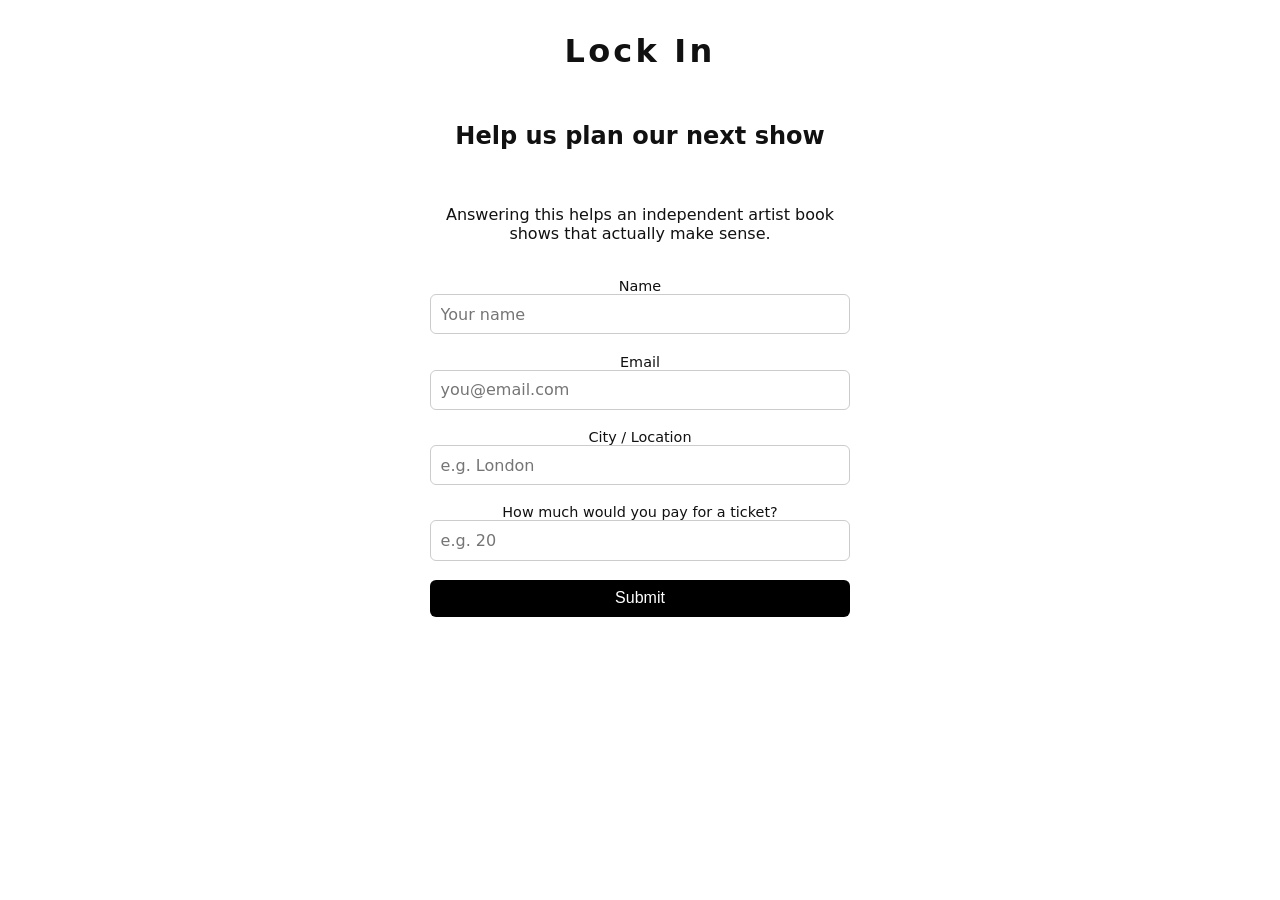
<file: CONTACT.html>
<!DOCTYPE html>
<html lang="en">
<head>
    <meta charset="UTF-8">
    <meta name="viewport" content="width=device-width, initial-scale=1.0">
    <title>Lock In - MMK</title>
    <link rel="stylesheet" href="../css/styles.css">
</head>

<body>
    
    <header class="site-header">
        <h1>Lock In</h1>
    </header>

    <main>
        <section class="contact">
            <!-- Audience planning form: collects demand and pricing signals for future shows -->
            <form class="ticket-form" id="ticketForm">
                <h2>Help us plan our next show </h2>
                <p>Answering this helps an independent artist book shows that actually make sense.</p>
                <label>
                    Name
                    <input type="text" name="name" placeholder="Your name" required>
                </label>

                <label>
                    Email
                    <input type="email" name="email" placeholder="you@email.com" required>
                </label>

                <label>
                    City / Location
                    <input type="text" name="location" placeholder="e.g. London">
                </label>
                
                <label>
                    How much would you pay for a ticket?
                    <input type="number" name="price" placeholder="e.g. 20">
                </label>

                <button type="submit">Submit</button>
            </form>
        </section>
        <script type="module">
            import { createClient } from "https://esm.sh/@supabase/supabase-js@2";

            const supabaseUrl = "https://mfzvlwxcnuqvzftjlmfo.supabase.co";
            const supabaseKey = "sb_publishable_8uvuMz-fPZ1bHJoOqbqLiA_Cm1HWmnA";

            // Connect this page to Supabase so submissions can be saved centrally
            const supabase = createClient(supabaseUrl, supabaseKey);

            // Submit form answers to the "tickets" table when the user clicks Submit
            document.getElementById("ticketForm").addEventListener("submit", async function (e) {
                e.preventDefault();

                // Convert form fields into a simple data object for storage
                const formData = new FormData(this);
                const data = Object.fromEntries(formData);

                console.log(data); // for debugging

                // Save the audience response so booking decisions can use real input
                const { error } = await supabase
                    .from("tickets")
                    .insert([
                        {
                            name: data.name,
                            email: data.email,
                            location: data.location,
                            price: data.price
                        }
                    ]);

                if (error) {
                    console.error("FULL ERROR:", error);
                    alert(error.message);
                } else {
                    // Confirm success and clear the form for the next response
                    alert("Ticket saved successfully!");
                    this.reset();
                }
            });
        </script>
    </main>
    <footer>
        <!-- Footer content -->
    </footer>
</body>
</html>
</file>
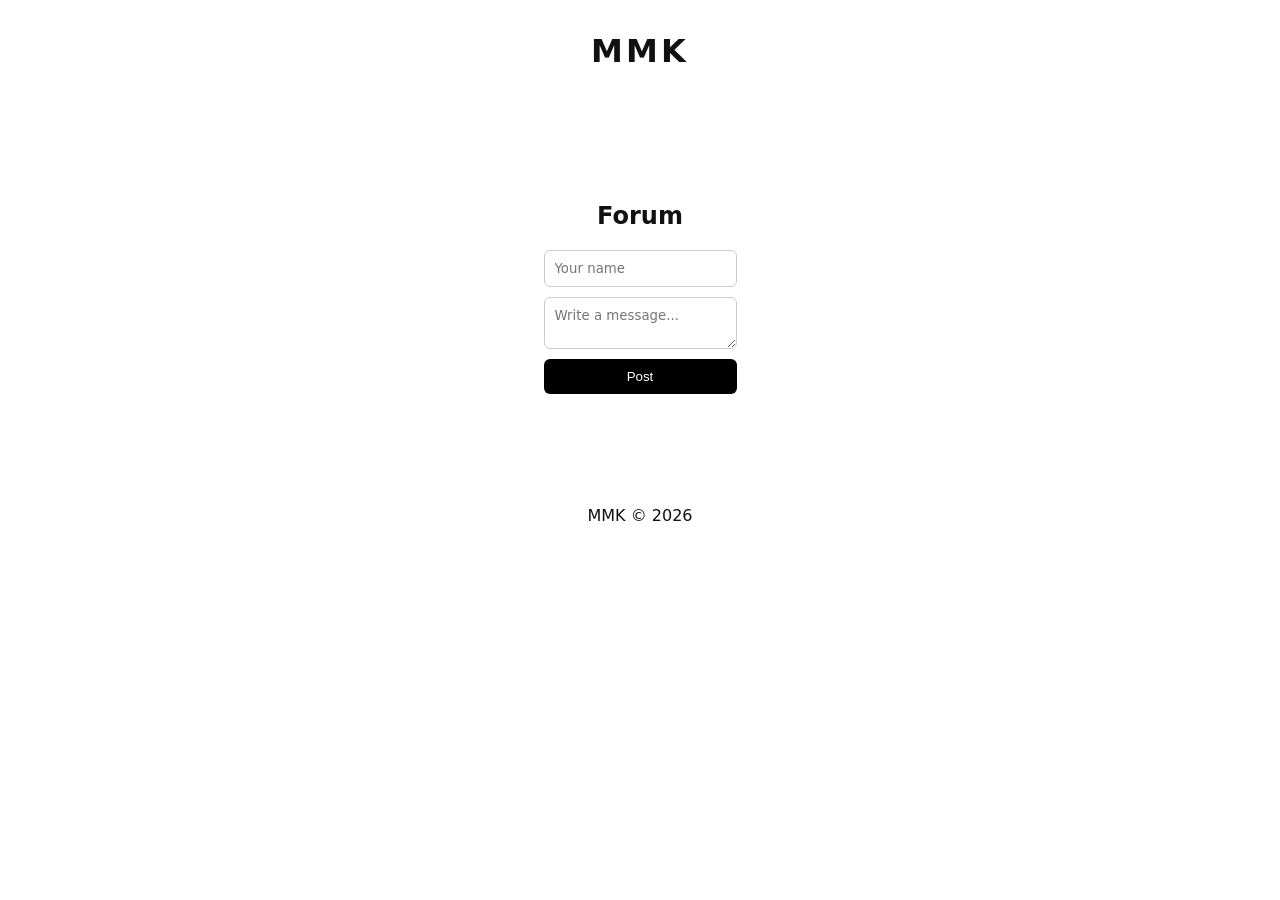
<file: FORUM.html>
<!DOCTYPE html>
<html lang="en">
<head>
    <meta charset="UTF-8">
    <meta name="viewport" content="width=device-width, initial-scale=1.0">
    <title>MMK</title>
    <meta name="description" content="MMK community page.">
    <link rel="stylesheet" href="../css/styles.css">
</head>

<body>
    <header class="site-header">
        <h1>MMK</h1>
    </header>

    <main class="container">
        <!-- Public message board where visitors can read and post updates -->
        <section id="forum">
            <h2>Forum</h2>

    <!-- Message form: collects the visitor name and message text -->
    <form id="message-form">
        <input type="text" id="name" placeholder="Your name" required maxlength="50"/>
        <textarea id="message" placeholder="Write a message..." required maxlength="300"></textarea>
        <button type="submit">Post</button>
    </form>

  <!-- Message feed container: filled dynamically from the database -->
  <div id="messages"></div>
</section>


    <footer>
        MMK &copy; 2026
    </footer>

    <script type="module">
      import { createClient } from "https://esm.sh/@supabase/supabase-js@2";

      const supabaseUrl = "https://mfzvlwxcnuqvzftjlmfo.supabase.co";
      const supabaseKey = "sb_publishable_8uvuMz-fPZ1bHJoOqbqLiA_Cm1HWmnA";

      // Create database connection used for reading and posting messages
      const supabase = createClient(supabaseUrl, supabaseKey);

      const form = document.getElementById("message-form");
      const messagesDiv = document.getElementById("messages");

      // Load latest messages (newest first) and render them in the feed
      async function loadMessages() {
        const { data, error } = await supabase
          .from("messages")
          .select("*")
          .order("created_at", { ascending: false });

        if (error) {
          console.error(error);
          return;
        }

        // Clear existing list before repainting with fresh data
        messagesDiv.innerHTML = "";

        data.forEach(msg => {
          const div = document.createElement("div");
          div.classList.add("message");

          // Highlight admin posts with a dedicated style
          if (msg.is_admin) {
            div.classList.add("admin-message");
          }

          div.innerHTML = `
            <strong>
              ${msg.name}
              ${msg.is_admin ? '<span class="badge">ADMIN</span>' : ''}
            </strong>
            <p>${msg.message}</p>
            <small>${new Date(msg.created_at).toLocaleString()}</small>
          `;

          messagesDiv.appendChild(div);
        });
      }

      // Save a new user message when the form is submitted
      form.addEventListener("submit", async (e) => {
        e.preventDefault();

        const name = document.getElementById("name").value.trim();
        const message = document.getElementById("message").value.trim();

        // Prevent empty submissions
        if (!name || !message) return;

        // Insert new message into the messages table
        const { error } = await supabase.from("messages").insert([
          { name, message }
        ]);

        if (error) {
          console.error(error);
          return;
        }

        // Reset form and refresh list so the new post appears immediately
        form.reset();
        loadMessages();
      });

      // Show current messages when the page first loads
      loadMessages();
      
      // Refresh messages every 10 seconds to show new posts in near real-time
      setInterval(loadMessages, 10000); 

</script>
</body>
</html>
</main>
</file>
<file: css/styles.css>
/* =========================
   Base Reset
========================= */
* {
    box-sizing: border-box;
}

body {
    margin: 0;
    font-family: system-ui, sans-serif;
    text-align: center;
    background-color: #fff;
    color: #111;
}


/* =========================
   Header
========================= */
.site-header {
    padding: 2rem 1rem;
}

.site-header h1 {
    margin: 0;
    letter-spacing: 0.1em;
}


/* =========================
   Layout
========================= */
.container {
    display: flex;
    flex-direction: column;
    align-items: center;
    gap: 2rem;
    padding: 2rem 1rem 4rem;
}

.intro {
    max-width: 600px;
}


/* =========================
   Slideshow
========================= */
.slideshow-container {
    position: relative;
    width: 100%;
    max-width: 600px;
    margin: 0 auto;
}

.mySlides {
    display: none;
    text-align: center;
}

.mySlides video {
    width: 100%;
    max-width: 900px;
    display: block;
    margin: 0 auto;
}


/* =========================
   Release Image
========================= */
.release {
    position: relative; /* Required for NEW tag */
    display: inline-block;
}

.release img {
    width: 100%;
    max-width: 600px;
    height: auto;
    border-radius: 4px;
    display: block;
}


/* =========================
   NEW Tag (Hover)
========================= */
.new-tag {
    position: absolute;
    top: 12px;
    right: 12px;
    background: #ff0000;
    color: #fff;
    padding: 6px 10px;
    font-size: 12px;
    font-weight: bold;
    border-radius: 4px;
    opacity: 0;
    transition: opacity 0.3s ease;
    pointer-events: none;
}

.release:hover .new-tag {
    opacity: 1;
}


/* =========================
   Navigation Buttons
========================= */
.prev,
.next {
    cursor: pointer;
    position: absolute;
    top: 50%;
    transform: translateY(-50%);
    padding: 12px;
    color: white;
    font-weight: bold;
    font-size: 18px;
    transition: 0.3s ease;
    background: rgba(0, 0, 0, 0.5);
    user-select: none;
}

.prev {
    left: 10px;
}

.next {
    right: 10px;
    border-radius: 3px 0 0 3px;
}

.prev:hover,
.next:hover {
    background-color: rgba(0, 0, 0, 0.8);
}


/* =========================
   Caption & Slide Text
========================= */
.text {
    color: #f2f2f2;
    font-size: 15px;
    padding: 8px 12px;
    position: absolute;
    bottom: 8px;
    width: 100%;
}

.numbertext {
    color: #f2f2f2;
    font-size: 12px;
    padding: 8px 12px;
    position: absolute;
    top: 0;
}


/* =========================
   Dots
========================= */
.dot {
    cursor: pointer;
    height: 15px;
    width: 15px;
    margin: 0 2px;
    background-color: #bbb;
    border-radius: 50%;
    display: inline-block;
    transition: background-color 0.6s ease;
}

.active,
.dot:hover {
    background-color: #717171;
}


/* =========================
   Fade Animation
========================= */
.fade {
    animation: fade 1.5s;
}

@keyframes fade {
    from { opacity: 0.4; }
    to { opacity: 1; }
}


/* =========================
   Links Section
========================= */
.links {
    display: flex;
    justify-content: center;
    gap: 5rem;
    margin-bottom: 1.5rem;
}

.links a {
    text-decoration: none;
    color: #777;
    font-size: 1.1rem;
}

.links a:hover {
    color: #555;
}

.links img {
    width: 175px;
    max-width: 40vw;
    height: auto;
}


/* =========================
   Ticket Form
========================= */
.ticket-form {
    max-width: 420px;
    margin: 0 auto;
    display: flex;
    flex-direction: column;
    gap: 1.2rem;
}

.ticket-form label {
    display: flex;
    flex-direction: column;
    font-size: 0.9rem;
}

.ticket-form input,
.ticket-form select,
.ticket-form button {
    padding: 0.6rem;
    font-size: 1rem;
}

.ticket-form button {
    cursor: pointer;
}



#forum {
  max-width: 600px;
  margin: 3rem auto;
}

form {
  display: flex;
  flex-direction: column;
  gap: 10px;
  margin-bottom: 2rem;
}

input, textarea {
  padding: 10px;
  border-radius: 6px;
  border: 1px solid #ccc;
  font-family: inherit;
}

button {
  padding: 10px;
  border: none;
  border-radius: 6px;
  cursor: pointer;
  background: black;
  color: white;
}

.message {
  padding: 1rem;
  margin-bottom: 1rem;
  border-radius: 8px;
  background: #f3f3f3;
}

.admin-message {
  background: #111827;
  color: white;
  border-left: 5px solid #38bdf8;
}

.admin-message strong {
  color: #38bdf8;
}

.badge {
  background: #38bdf8;
  color: black;
  padding: 2px 6px;
  font-size: 0.7rem;
  border-radius: 4px;
  margin-left: 6px;
}

.credits {
  margin-top: 2rem;
}

.credits h2 {
  margin-bottom: 1rem;
}

.track {
  margin-bottom: 1.5rem;
  padding: 1rem;
  background: #f4f4f4;
  border-radius: 6px;
}

.track h3 {
  margin-bottom: 0.5rem;
}

.track ul {
  list-style: none;
  padding: 0;
}

.track li {
  margin-bottom: 4px;
}
/* =========================
   Payment Pages
========================= */
.payment-layout {
  max-width: 760px;
  margin: 0 auto;
}

.payment-release {
  width: 100%;
}

.payment-art {
  width: 100%;
  max-width: 400px;
  height: auto;
  border-radius: 6px;
  display: block;
  margin: 0 auto;
}

.payment-description {
  max-width: 700px;
  line-height: 1.6;
}

.paypal-hosted-button {
  width: 100%;
  max-width: 400px;
  margin: 0 auto;
}

.payment-page .credits {
  width: 100%;
  max-width: 700px;
  margin: 1rem auto 0;
}

.success-message {
  max-width: 520px;
  margin: 0 auto;
  padding: 1rem;
  border-radius: 8px;
  background: #f3f3f3;
}
</file>
